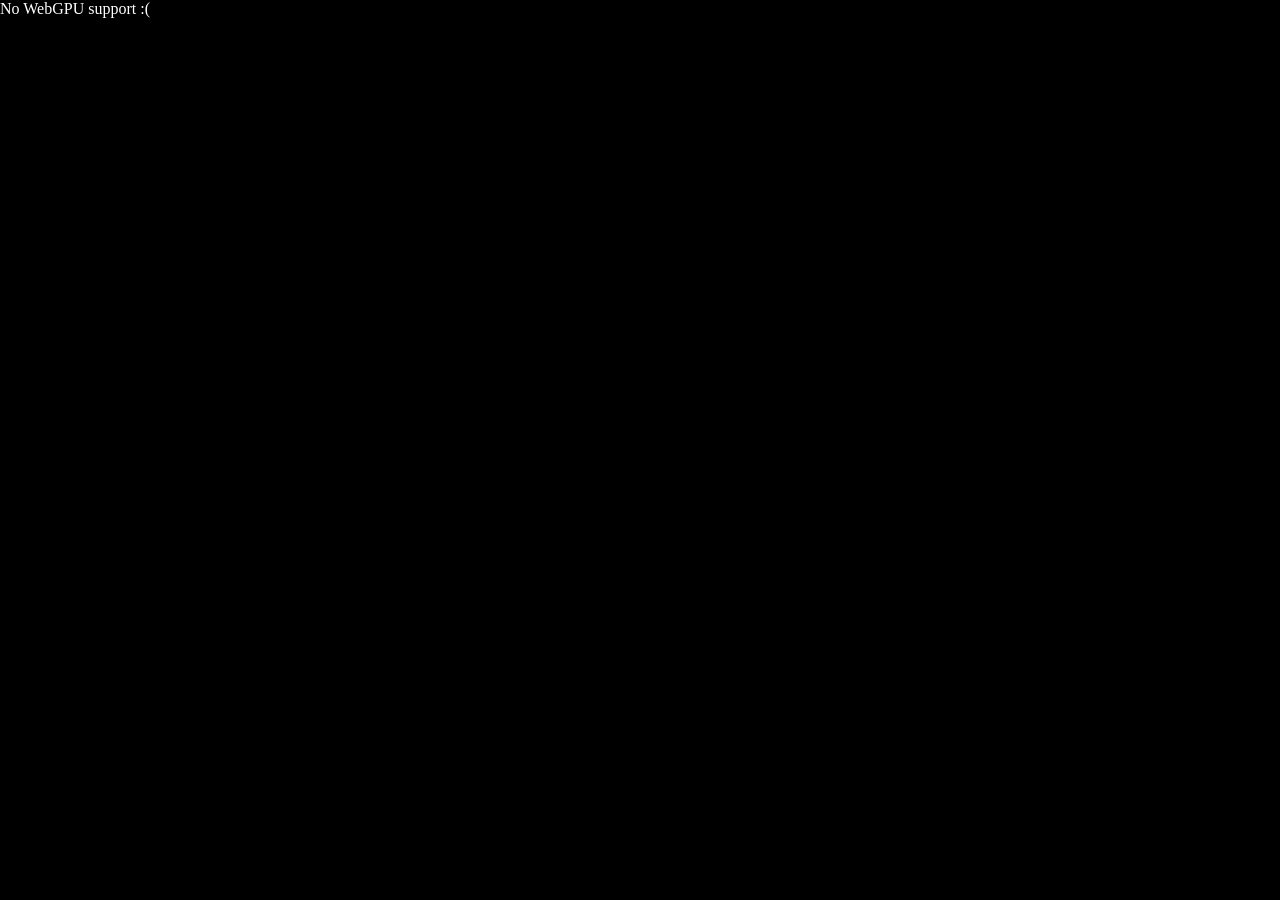
<file: marbles/index.html>
<!DOCTYPE html>
<html lang="en">
    <head>
        <meta name="viewport" content="width=device-width, initial-scale=1">
        <link rel="stylesheet" href="../shared/css/fullscreenTouch.css">
        <link rel="stylesheet" href="./marbles.css">
        <script defer type="module" src="./main.js"></script>
    </head>
    <body></body>
</html>
</file>
<file: shared/css/fullscreenTouch.css>
html, body {
  margin: 0;
  height: 100%;
  touch-action: none; /* Block gestures so they don't swallow our pointermove events*/
  -webkit-user-select: none; /* Disables text selection */
  -webkit-touch-callout: none; /* Disables the default pop-up menu/magnifier */
  user-select: none;
  background-color: black;
}

#renderTarget {
  display: block;
  width: 100%;
  height: 100%;
  touch-action: none; /* Block gestures so they don't swallow our pointermove events*/
  -webkit-user-select: none; /* Disables text selection */
  -webkit-touch-callout: none; /* Disables the default pop-up menu/magnifier */
  user-select: none;
  background-color: black;
}
</file>
<file: marbles/marbles.css>
body {
    color: white;
}
</file>
